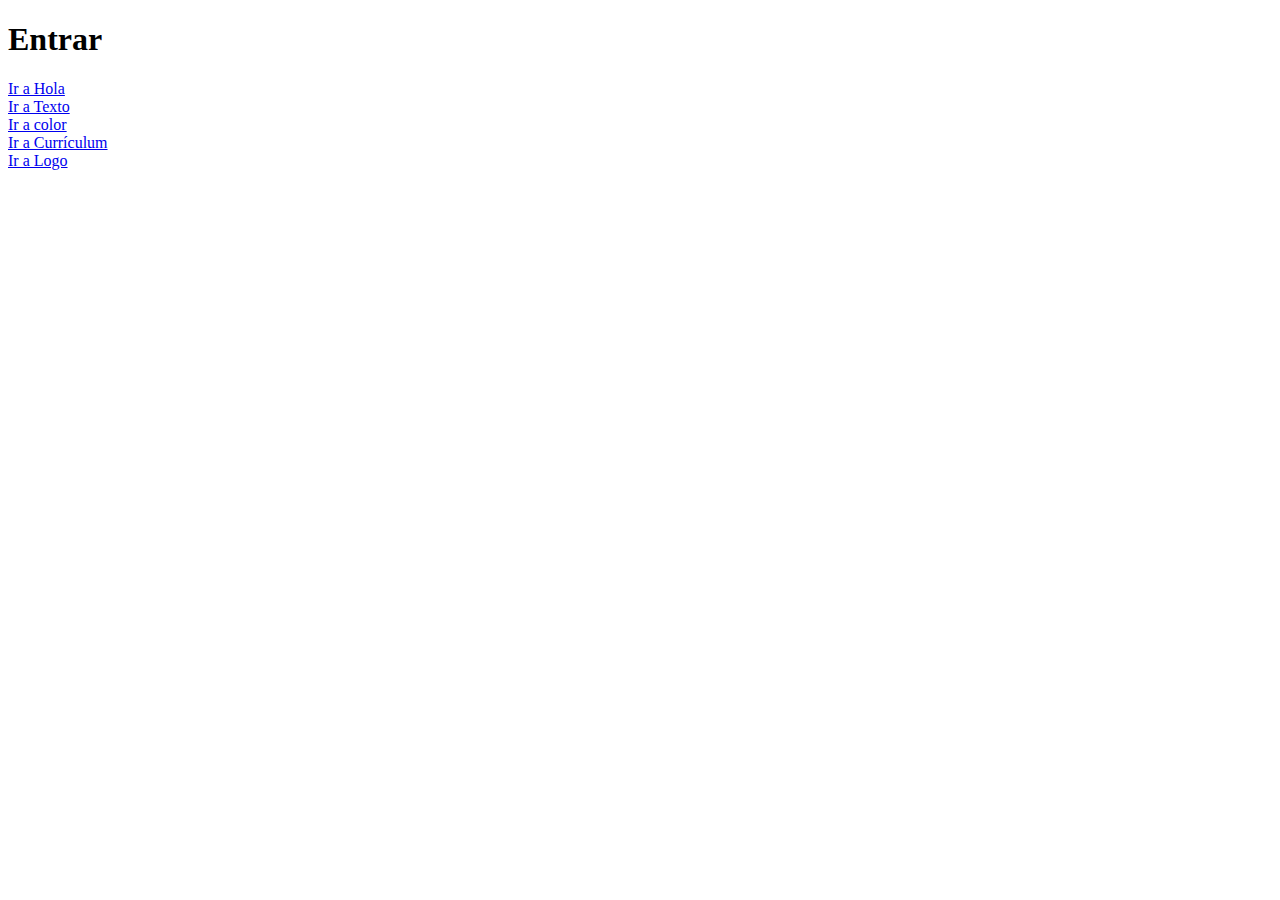
<file: index.html>
<!DOCTYPE html>
<html lang="es">
 <title>Hola mundo</title>
 <body>
  <h1>Entrar</h1>
  <a href="textos/hola.html" >Ir a Hola</a><br>
  <a href="textos/texto03.html">Ir a Texto</a><br>
  <a href="textos/texto04.html">Ir a color</a><br>
  <a href="textos/texto05.html">Ir a Currículum</a><br>
  <a href="textos/texto06.html">Ir a Logo</a><br>
   </body>   

</html>
</file>
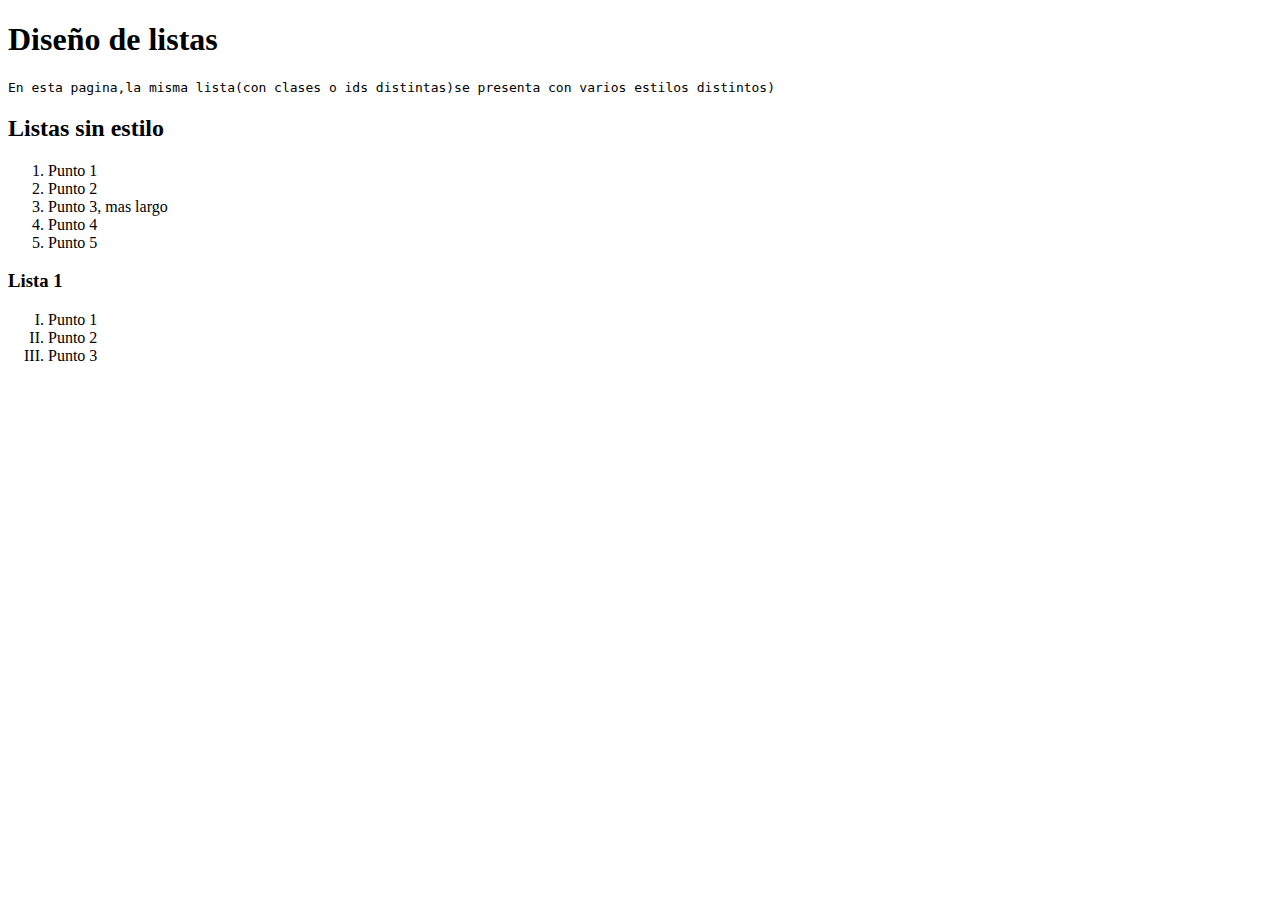
<file: textos/listas.html>
<!DOCTYPE html>
<html lang="es">
<link rel="stylesheet" href="estilolistas.css"/>
<head>
 <title>Ejercico listas</title>   
</head>
<body>
<h1>Diseño de listas</h1>
<pre>En esta pagina,la misma lista(con clases o ids distintas)se presenta con varios estilos distintos)</pre>
<h2>Listas sin estilo</h2>
<ol>
    <li>Punto 1</li>
    <li>Punto 2</li>
    <li>Punto 3, mas largo</li>
    <li>Punto 4</li>
    <li>Punto 5</li>
</ol>
<h3>Lista 1</h3>
<ol type="I">
   <li>Punto 1</li>
   <li>Punto 2</li>
   <li>Punto 3</li> 
</ol>
</html>
</file>
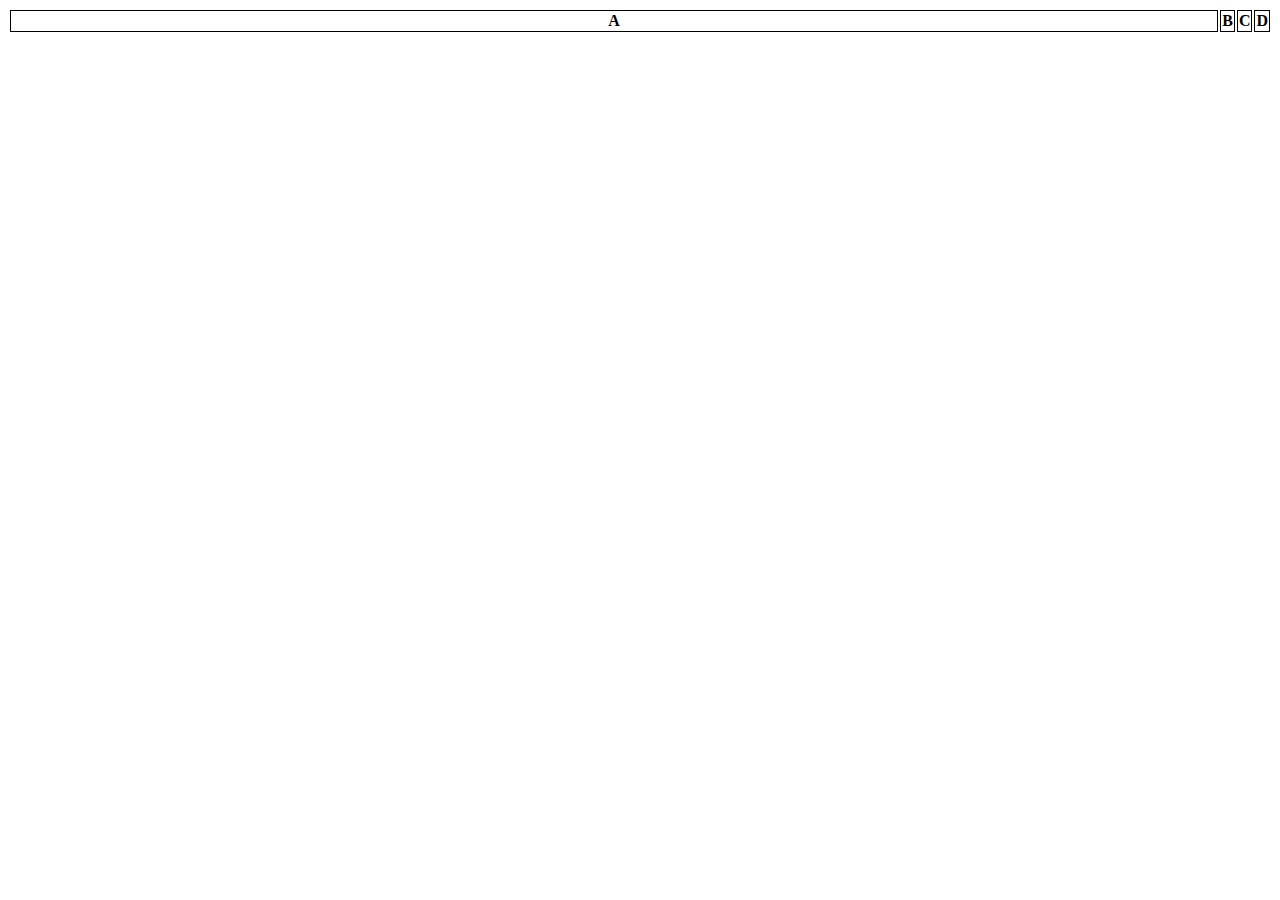
<file: textos/tabla2.html>
<!DOCTYPE html>
<html lang="es">
    <link rel="stylesheet" href="estilotablas.css"/>
    <body>
        <table>
            <tr>
                <th>A</th>
                <th>B</th>
                <th>C</th>
                <th>D</th>
            </tr>

        </body>
</file>
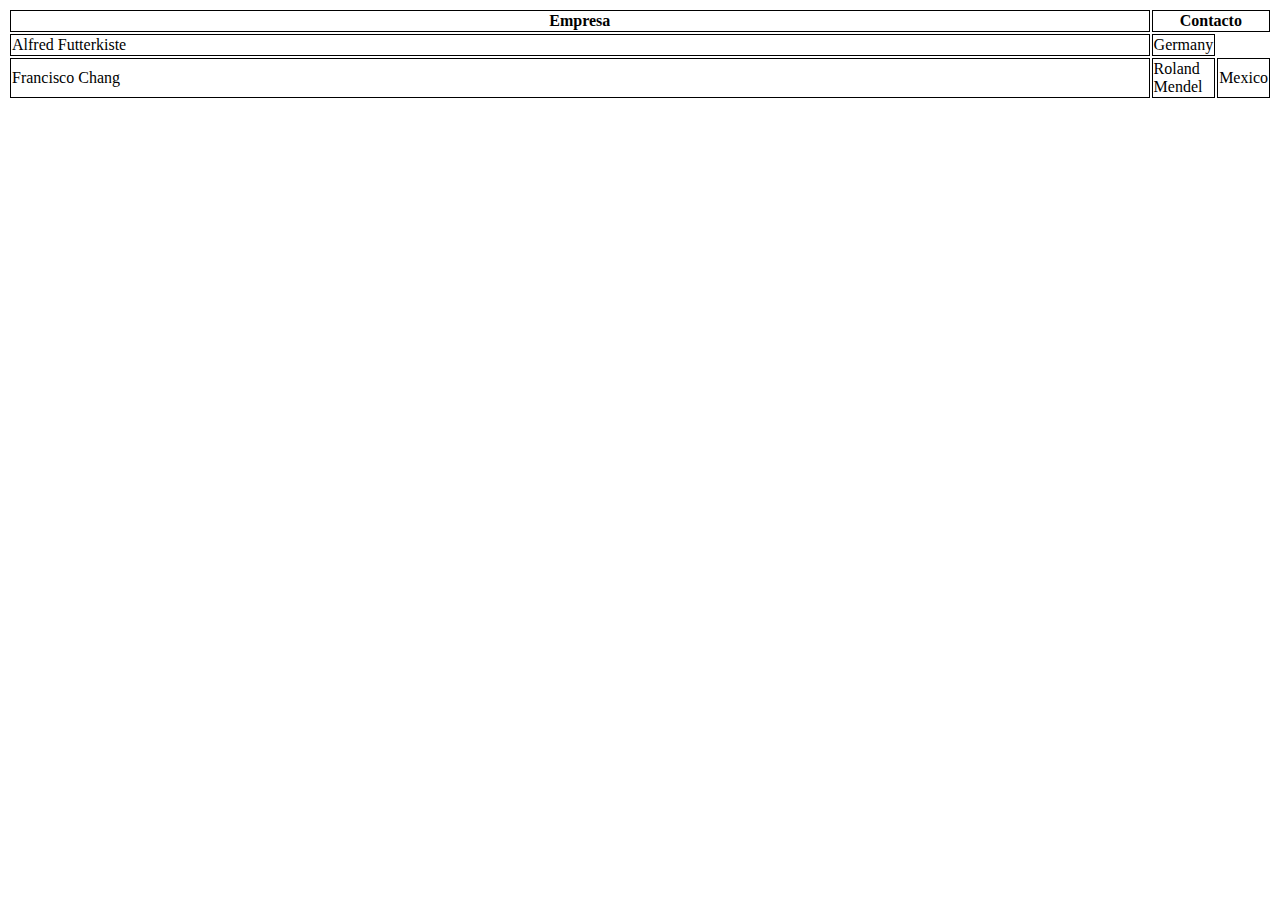
<file: textos/tablas1.html>
<!DOCTYPE html>
<link rel="stylesheet" href="estilotablas.css"/>
<html lang="es">
    <table>
        <tr>
           <th>Empresa</th>
           <th colspan="2">Contacto</th>
                             
        <tr>
            <td>Alfred Futterkiste</td>
            
            <td>Germany</td>
        </tr>
        <tr>
            <td>Francisco Chang</td>
            <td>Roland Mendel</td>
            <td>Mexico</td>
        </tr>
    </table>
</html>
</file>
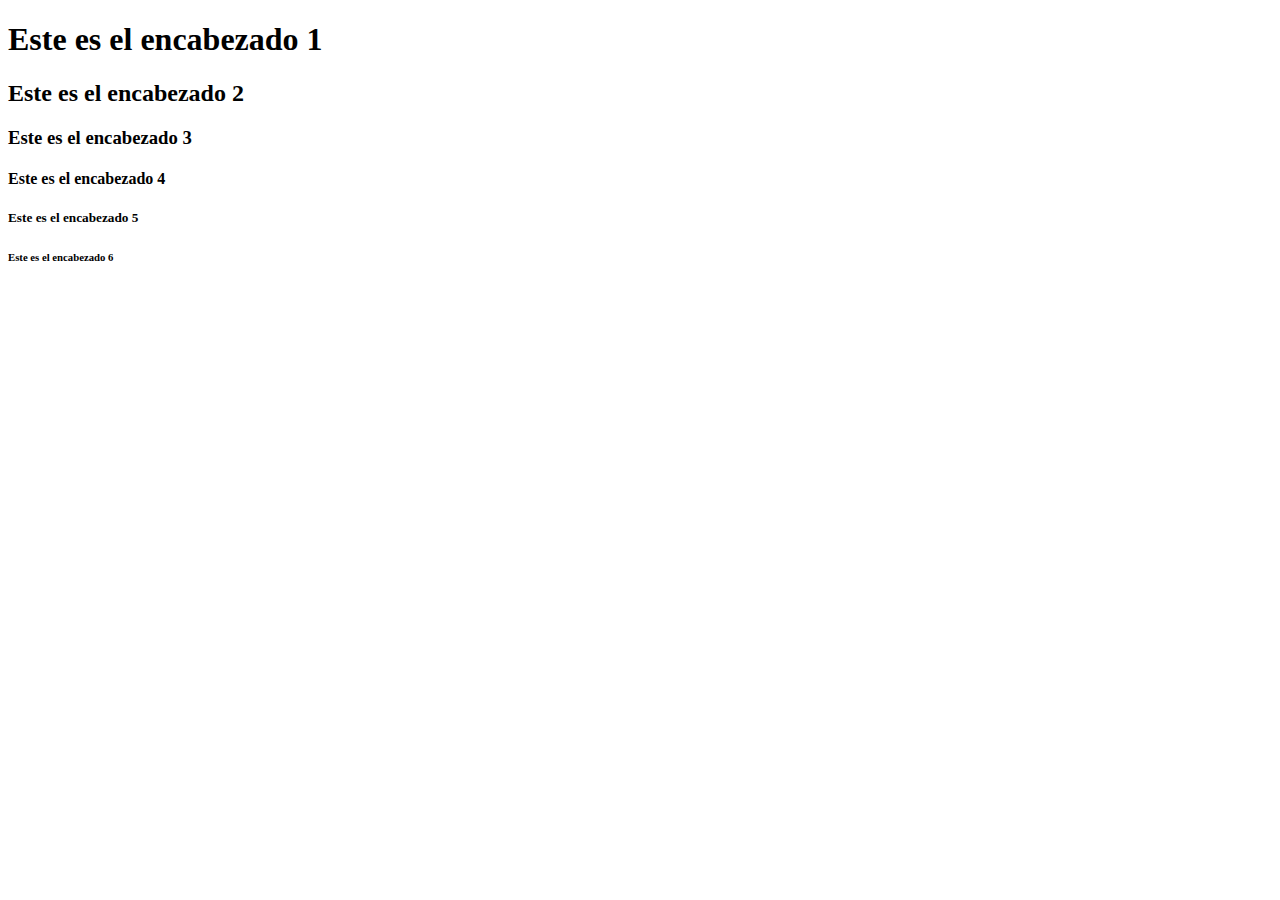
<file: textos/texto01.html>
<!DOCTYPE html>
<head>
<title>Ejercico 01</title> 
</head>
<body>
 <h1>Este es el encabezado 1</h1>
 <h2>Este es el encabezado 2</h2>
 <h3>Este es el encabezado 3</h3>
 <h4>Este es el encabezado 4</h4>
 <h5>Este es el encabezado 5</h5>
 <h6>Este es el encabezado 6</h6>  
</body>
</file>
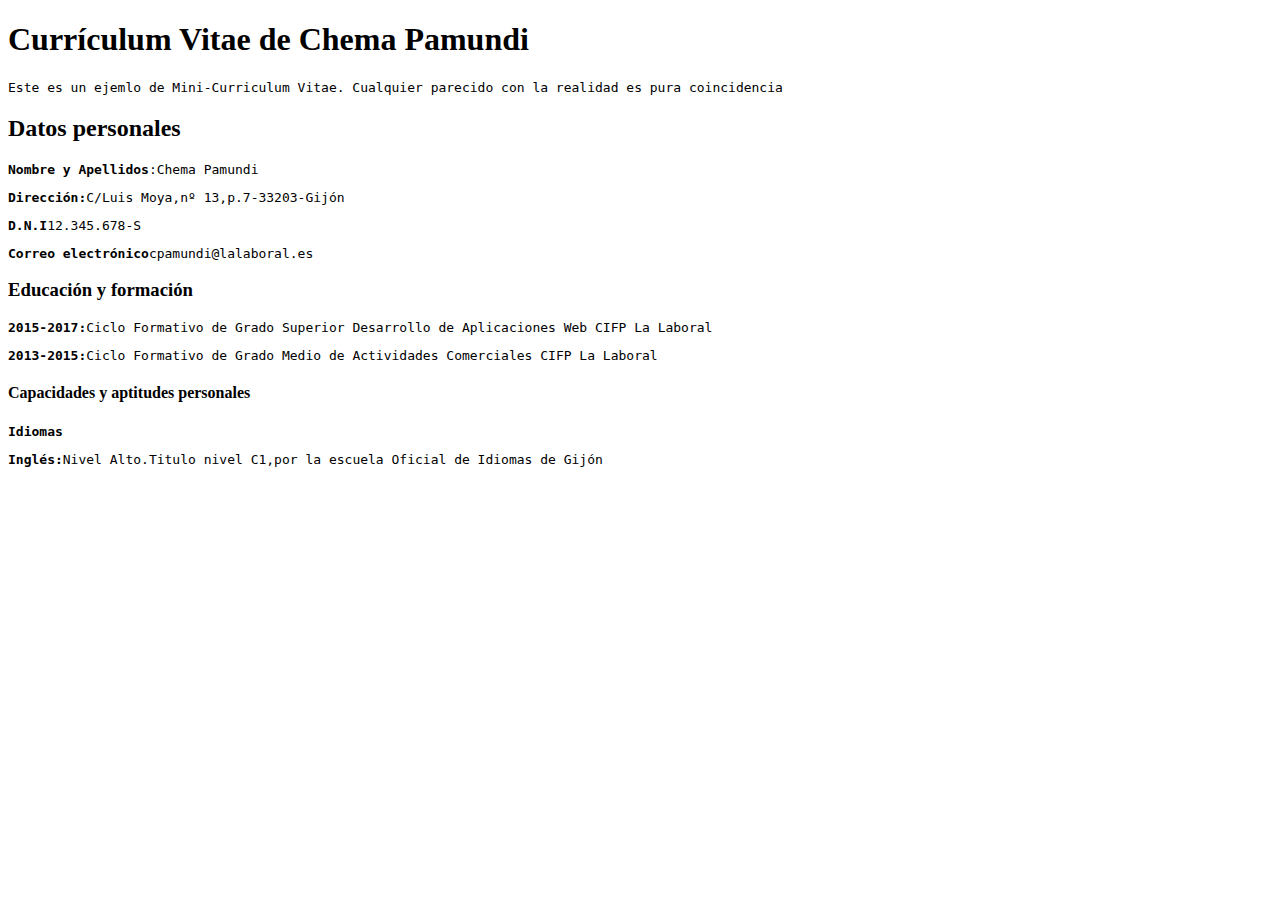
<file: textos/texto05.html>
<!DOCTYPE html>
<html lang="es">
 <body>
 <h1><b>Currículum Vitae de Chema Pamundi</b></h1>
 <pre>Este es un ejemlo de Mini-Curriculum Vitae. Cualquier parecido con la realidad es pura coincidencia</pre>
 <h2><b>Datos personales</b></h3>
 <pre><b>Nombre y Apellidos</b>:Chema Pamundi </pre>  
 <pre><b>Dirección:</b>C/Luis Moya,nº 13,p.7-33203-Gijón</pre> 
 <pre><b>D.N.I</b>12.345.678-S</pre>
 <pre><b>Correo electrónico</b>cpamundi@lalaboral.es</pre>
 <h3><b>Educación y formación</b></h3>
 <pre><b>2015-2017:</b>Ciclo Formativo de Grado Superior Desarrollo de Aplicaciones Web CIFP La Laboral</pre>
 <pre><b>2013-2015:</b>Ciclo Formativo de Grado Medio de Actividades Comerciales CIFP La Laboral</pre>
 <h4><b>Capacidades y aptitudes personales</b></h4>
 <pre><b>Idiomas</b></pre>
 <pre><b>Inglés:</b>Nivel Alto.Titulo nivel C1,por la escuela Oficial de Idiomas de Gijón</pre>
  </body>   
</html>
</file>
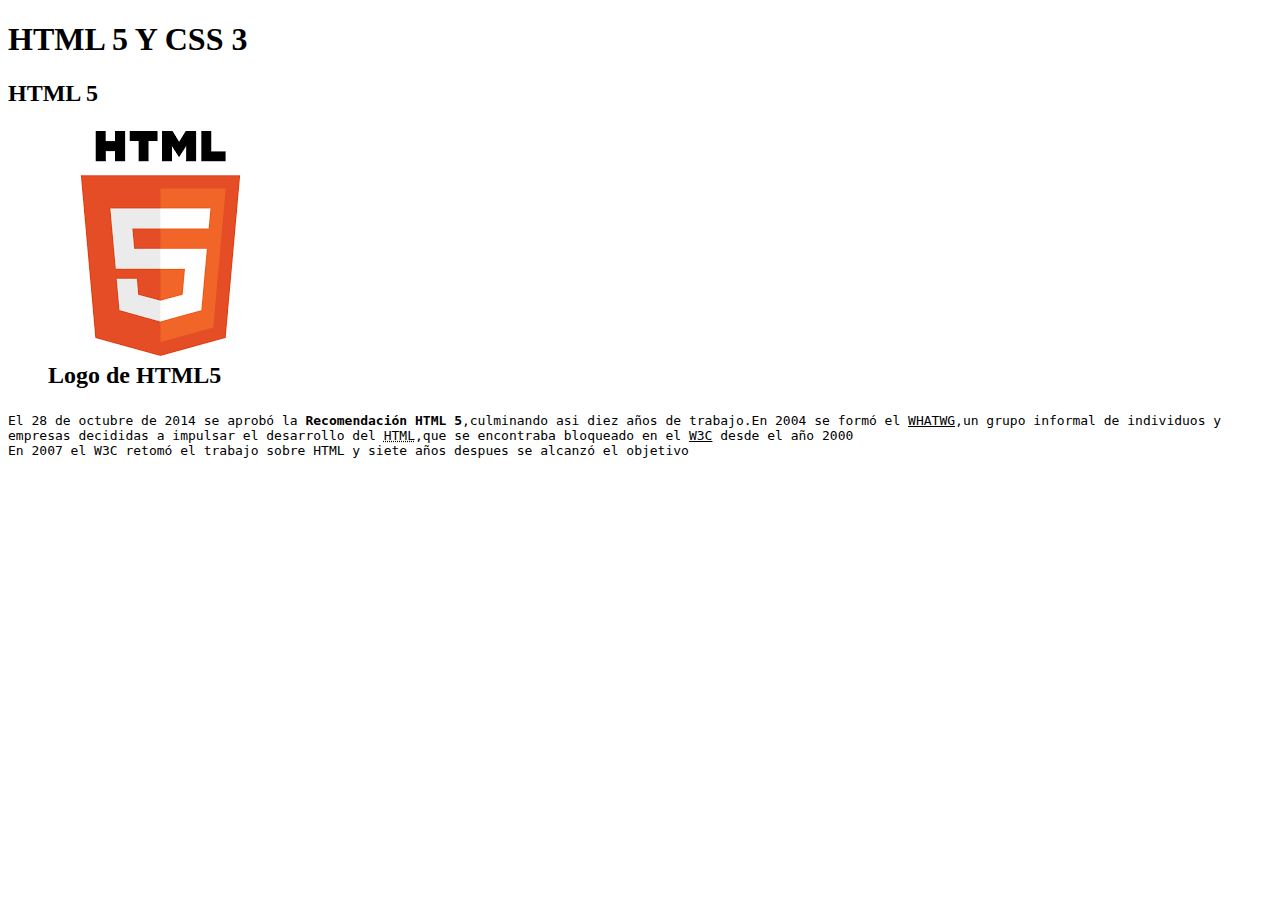
<file: textos/texto06.html>
<!DOCTYPE html>
<body>
<h1><b>HTML 5 Y CSS 3</b></h1>
<h2><b>HTML 5</b>
 <figure>
   <img src="../imagenes/html.png">
   <figcaption>Logo de HTML5</figcaption>
    </figure>   
</h2><pre>El 28 de octubre de 2014 se aprobó la <b>Recomendación HTML 5</b>,culminando asi diez años de trabajo.En 2004 se formó el <ins>WHATWG</ins>,un grupo informal de individuos y
empresas decididas a impulsar el desarrollo del <abbr title="HyperText Markup Language">HTML</abbr>,que se encontraba bloqueado en el <ins>W3C</ins> desde el año 2000
En 2007 el W3C retomó el trabajo sobre HTML y siete años despues se alcanzó el objetivo</pre>
</body>
</file>
<file: textos/estilolistas.css>
li¨{
    color: blue;
}
</file>
<file: textos/estilotablas.css>
table th,td{
   border:solid 1px;
   border-collapse: collapse;
   width: 100%;
   
   
}
</file>
